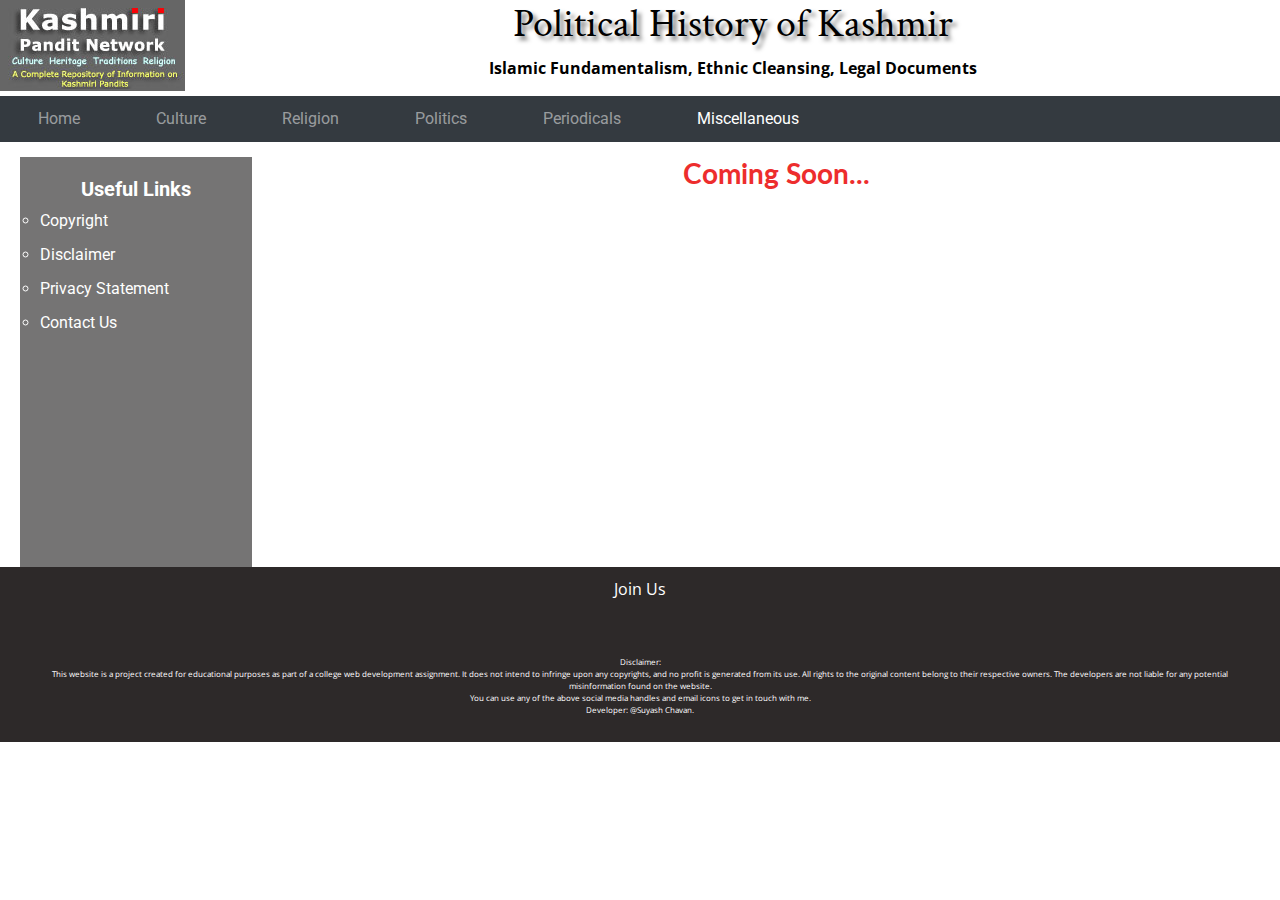
<file: miscellaneous.html>
<!DOCTYPE html>
<html lang="en">

<head>
    <meta charset="UTF-8">
    <meta name="viewport" content="width=device-width, initial-scale=1.0">
    <title>iKashmiriPandit</title>

    <!-- BOOTSTRAP -->
    <link rel="stylesheet" href="https://cdn.jsdelivr.net/npm/bootstrap@4.0.0/dist/css/bootstrap.min.css"
        integrity="sha384-Gn5384xqQ1aoWXA+058RXPxPg6fy4IWvTNh0E263XmFcJlSAwiGgFAW/dAiS6JXm" crossorigin="anonymous">

    <script src="https://code.jquery.com/jquery-3.2.1.slim.min.js"
        integrity="sha384-KJ3o2DKtIkvYIK3UENzmM7KCkRr/rE9/Qpg6aAZGJwFDMVNA/GpGFF93hXpG5KkN"
        crossorigin="anonymous"></script>
    <script src="https://cdn.jsdelivr.net/npm/popper.js@1.12.9/dist/umd/popper.min.js"
        integrity="sha384-ApNbgh9B+Y1QKtv3Rn7W3mgPxhU9K/ScQsAP7hUibX39j7fakFPskvXusvfa0b4Q"
        crossorigin="anonymous"></script>
    <script src="https://cdn.jsdelivr.net/npm/bootstrap@4.0.0/dist/js/bootstrap.min.js"
        integrity="sha384-JZR6Spejh4U02d8jOt6vLEHfe/JQGiRRSQQxSfFWpi1MquVdAyjUar5+76PVCmYl"
        crossorigin="anonymous"></script>

    <!-- STYLESHEET -->
    <link rel="stylesheet" href="styles.css">

    <!-- FONTS  -->
    <link rel="preconnect" href="https://fonts.googleapis.com">
    <link rel="preconnect" href="https://fonts.gstatic.com" crossorigin>
    <link
        href="https://fonts.googleapis.com/css2?family=Crimson+Text:wght@700&family=Lato:ital@1&family=Montserrat&family=Open+Sans&family=Roboto&display=swap"
        rel="stylesheet">

    <!-- ICONS -->
    <link rel="stylesheet" href="https://cdnjs.cloudflare.com/ajax/libs/font-awesome/6.4.2/css/all.min.css"
        integrity="sha512-z3gLpd7yknf1YoNbCzqRKc4qyor8gaKU1qmn+CShxbuBusANI9QpRohGBreCFkKxLhei6S9CQXFEbbKuqLg0DA=="
        crossorigin="anonymous" referrerpolicy="no-referrer" />
</head>

<body>
    <section class="head-sect">

        <!-- HEAD INTRO SECTION  -->
        <div class="head-intro">
            <div class="grid-container">
                <div class="logo-img grid-item">
                    <img src="Images/logo_images/logo_grey.gif" alt="logo image" class="logo-img">
                </div>
                <div class="head grid-item">
                    <h1 class="title">Political History of Kashmir</h1>
                    <p class="head-para">Islamic Fundamentalism, Ethnic Cleansing, Legal Documents</p>
                </div>
            </div>
        </div>

        <!-- NAVBAR  -->

        <nav class="nabar navbar-expand-lg navbar-dark bg-dark">
            <button class="navbar-toggler" type="button" data-toggle="collapse" data-target="#navbarSupportedContent"
                aria-controls="navbarSupportedContent" aria-expanded="false" aria-label="Toggle navigation">
                <span class="navbar-toggler-icon"></span>
            </button>
            <div class="collapse navbar-collapse" id="navbarSupportedContent">
                <div class="navbar-nav">
                    <a class="nav-item nav-link" href="index.html">Home </a>
                    <a class="nav-item nav-link" href="culture.html">Culture</a>
                    <a class="nav-item nav-link" href="religion.html">Religion</a>
                    <a class="nav-item nav-link" href="politics.html">Politics</a>
                    <a class="nav-item nav-link" href="periodicals.html">Periodicals</a>
                    <a class="nav-item nav-link active" href="miscellaneous.html">Miscellaneous</a>
                </div>
            </div>
        </nav>
    </section>

    <!-- BODY SECTION  -->

    <section class="info-sect">
        <div class="info-container">
            <div class="info-links">
                <h2 class="info-links-head">Useful Links</h2>
                <li><a href="#">Copyright</a></li>
                <li><a href="#">Disclaimer</a></li>
                <li><a href="#">Privacy Statement</a></li>
                <li><a href="#">Contact Us</a></li>
            </div>
            <div class="info">
                <h2>Coming Soon...</h2>
                <div class="empty" style="height: 23em;"></div>
            </div>
        </div>

    </section>

    <!-- FOOTER  -->

    <footer>
        <p id="join-us">Join Us</p>
        <div class="social-media-logos">
            <a href="https://twitter.com/suyashchavanoff?s=20"><i class="fa-brands fa-x-twitter fa-2xl"></i></a>
            <a href="https://github.com/SuyashChavanOfficial"><i class="fa-brands fa-github fa-2xl"></i></a>
            <a href="https://www.linkedin.com/in/suyashchavanofficial"><i class="fa-brands fa-linkedin fa-2xl"></i></a>
            <a href="https://www.instagram.com/suyashchavanofficial/"><i class="fa-brands fa-instagram fa-2xl"></i></a>
        </div>
        <div class="" id="footer-disclaimer">
            <p>Disclaimer:
                <br>
                This website is a project created for educational purposes as part of a college web development assignment. It does not intend to infringe upon any copyrights, and no profit is generated from its use. 
                All rights to the original content belong to their respective owners. 
                The developers are not liable for any potential misinformation found on the website. 
                <br>
                You can use any of the above social media handles and email icons to get in touch with me.
                <br>
                Developer: @Suyash Chavan.
            </p>
        </div>
    </footer>

    <script src="index.js"></script>
</body>

</html>
</file>
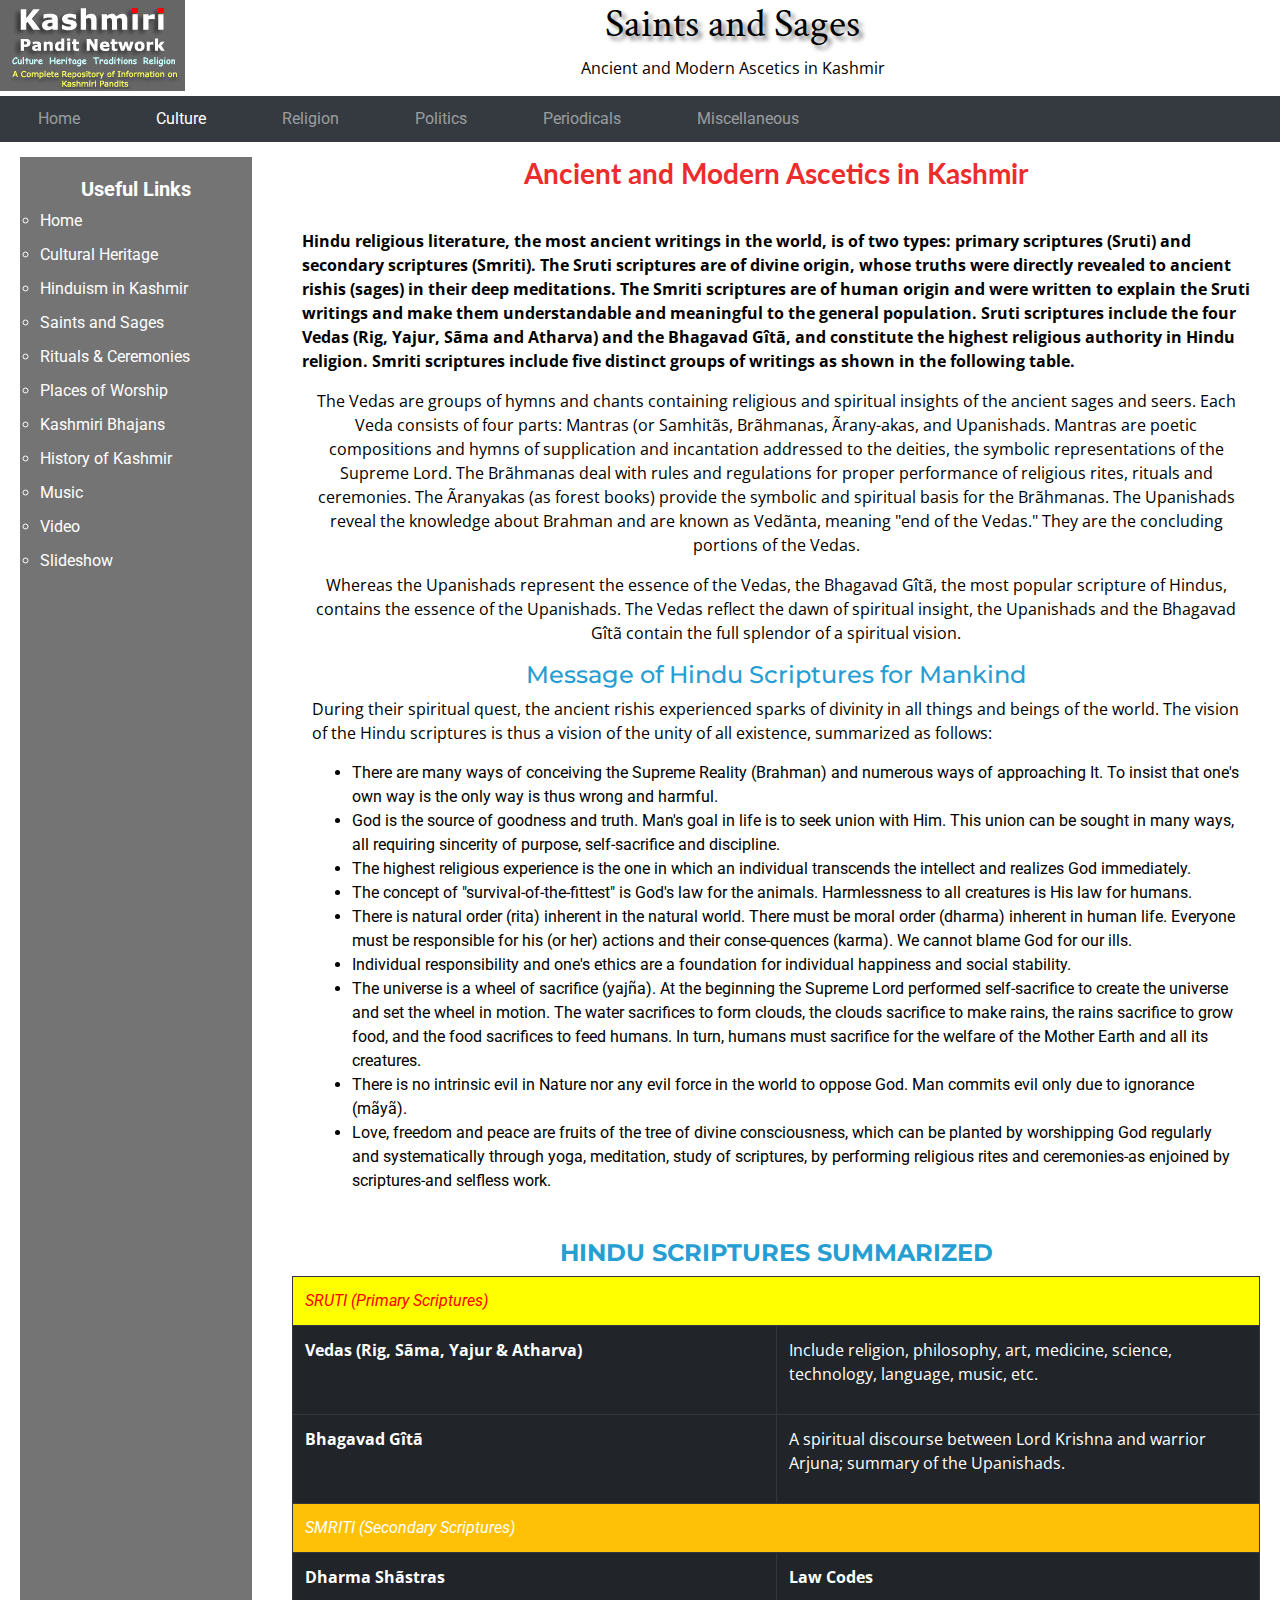
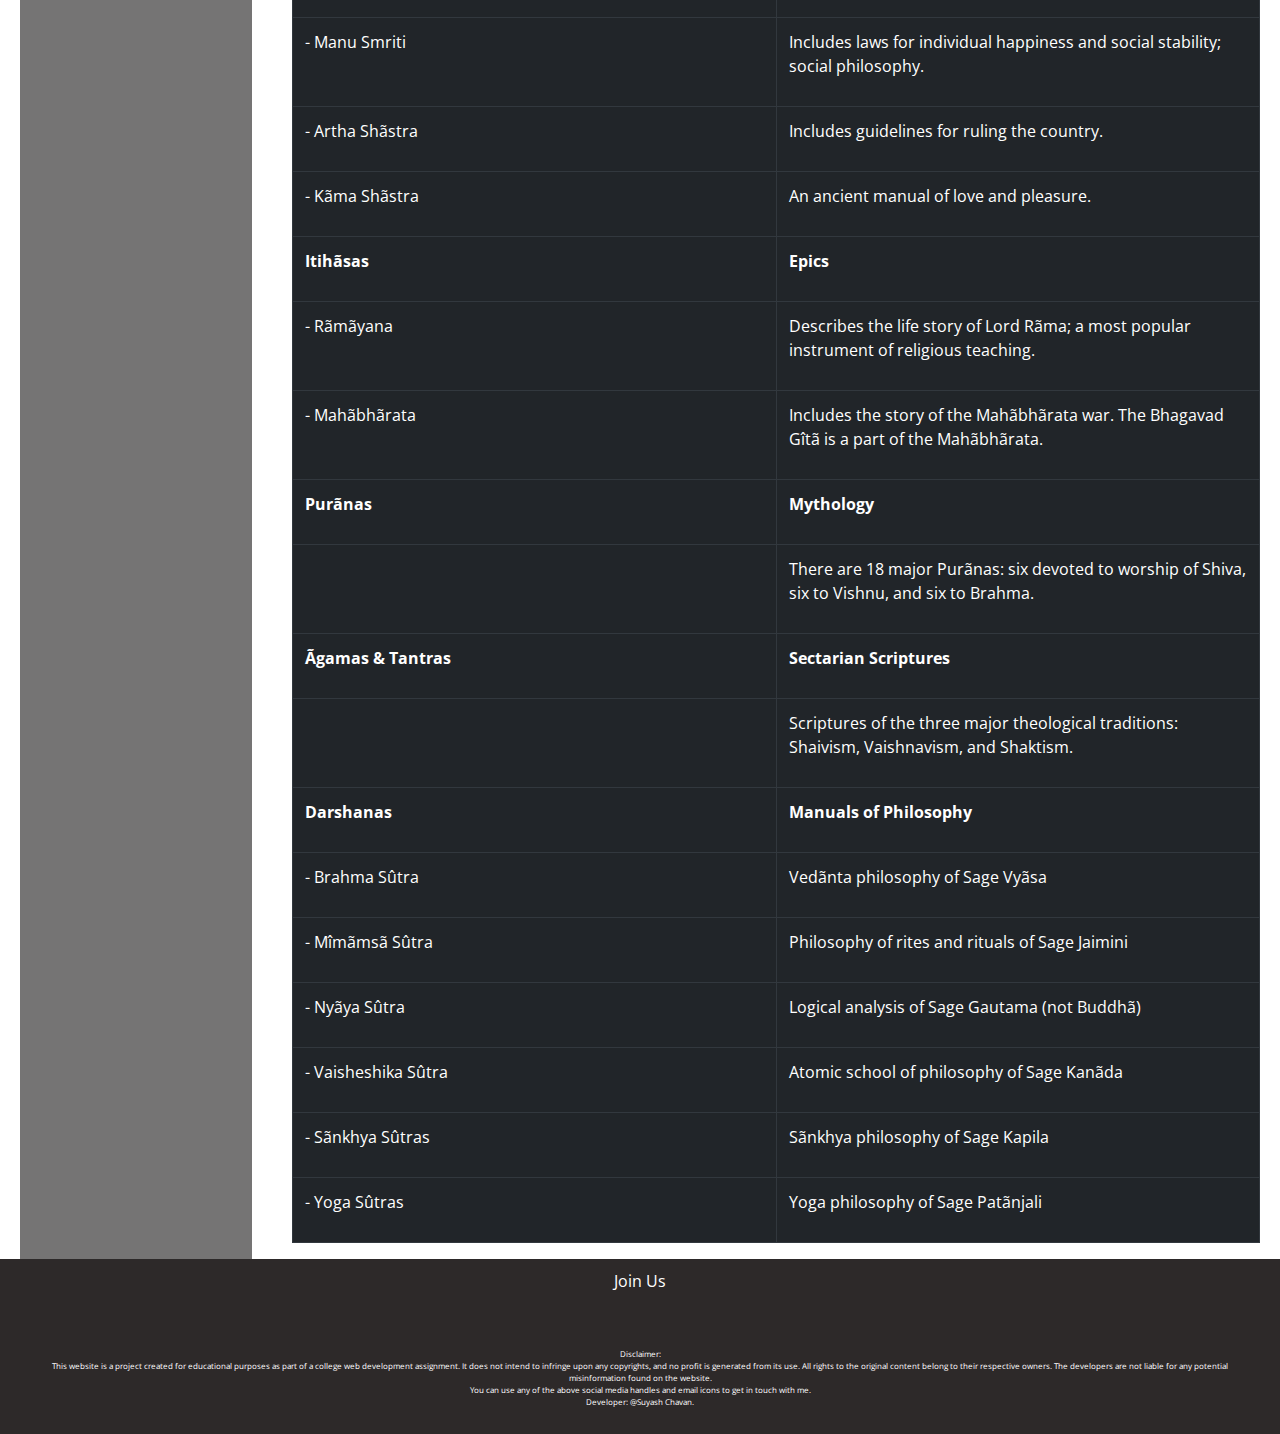
<file: scriptures.html>
<!DOCTYPE html>
<html lang="en">

<head>
    <meta charset="UTF-8">
    <meta name="viewport" content="width=device-width, initial-scale=1.0">
    <title>iKashmiriPandit</title>

    <!-- STYLESHEET -->
    <link rel="stylesheet" href="styles.css">

    <!-- BOOTSTRAP -->
    <link rel="stylesheet" href="https://cdn.jsdelivr.net/npm/bootstrap@4.0.0/dist/css/bootstrap.min.css"
        integrity="sha384-Gn5384xqQ1aoWXA+058RXPxPg6fy4IWvTNh0E263XmFcJlSAwiGgFAW/dAiS6JXm" crossorigin="anonymous">

    <script src="https://code.jquery.com/jquery-3.2.1.slim.min.js"
        integrity="sha384-KJ3o2DKtIkvYIK3UENzmM7KCkRr/rE9/Qpg6aAZGJwFDMVNA/GpGFF93hXpG5KkN"
        crossorigin="anonymous"></script>
    <script src="https://cdn.jsdelivr.net/npm/popper.js@1.12.9/dist/umd/popper.min.js"
        integrity="sha384-ApNbgh9B+Y1QKtv3Rn7W3mgPxhU9K/ScQsAP7hUibX39j7fakFPskvXusvfa0b4Q"
        crossorigin="anonymous"></script>
    <script src="https://cdn.jsdelivr.net/npm/bootstrap@4.0.0/dist/js/bootstrap.min.js"
        integrity="sha384-JZR6Spejh4U02d8jOt6vLEHfe/JQGiRRSQQxSfFWpi1MquVdAyjUar5+76PVCmYl"
        crossorigin="anonymous"></script>

    <!-- FONTS  -->
    <link rel="preconnect" href="https://fonts.googleapis.com">
    <link rel="preconnect" href="https://fonts.gstatic.com" crossorigin>
    <link
        href="https://fonts.googleapis.com/css2?family=Crimson+Text:wght@700&family=Lato:ital@1&family=Montserrat&family=Open+Sans&family=Roboto&display=swap"
        rel="stylesheet">

    <!-- ICONS -->
    <link rel="stylesheet" href="https://cdnjs.cloudflare.com/ajax/libs/font-awesome/6.4.2/css/all.min.css"
        integrity="sha512-z3gLpd7yknf1YoNbCzqRKc4qyor8gaKU1qmn+CShxbuBusANI9QpRohGBreCFkKxLhei6S9CQXFEbbKuqLg0DA=="
        crossorigin="anonymous" referrerpolicy="no-referrer" />
</head>

<body>
    <section class="head-sect">

        <!-- HEAD INTRO SECTION  -->
        <div class="head-intro">
            <div class="grid-container">
                <div class="logo-img grid-item">
                    <img src="Images/logo_images/logo_grey.gif" alt="logo image" class="logo-img">
                </div>
                <div class="head grid-item">
                    <h1 class="title">Saints and Sages</h1>
                    <p>Ancient and Modern Ascetics in Kashmir</p>
                </div>
            </div>
        </div>

        <!-- NAVBAR  -->

        <nav class="nabar navbar-expand-lg navbar-dark bg-dark">
            <button class="navbar-toggler" type="button" data-toggle="collapse" data-target="#navbarSupportedContent"
                aria-controls="navbarSupportedContent" aria-expanded="false" aria-label="Toggle navigation">
                <span class="navbar-toggler-icon"></span>
            </button>
            <div class="collapse navbar-collapse" id="navbarSupportedContent">
                <div class="navbar-nav">
                    <a class="nav-item nav-link" href="index.html">Home </a>
                    <a class="nav-item nav-link active" href="culture.html">Culture</a>
                    <a class="nav-item nav-link" href="religion.html">Religion</a>
                    <a class="nav-item nav-link" href="politics.html">Politics</a>
                    <a class="nav-item nav-link" href="periodicals.html">Periodicals</a>
                    <a class="nav-item nav-link" href="miscellaneous.html">Miscellaneous</a>
                </div>
            </div>
        </nav>
    </section>
    <section class="info-sect">
        <div class="info-container">
            <div class="info-links">
                <h2 class="info-links-head">Useful Links</h2>
                <li><a href="index.html">Home</a></li>
                <li><a href="culture.html">Cultural Heritage</a></li>
                <li><a href="religion.html">Hinduism in Kashmir</a></li>
                <li><a href="saints.html">Saints and Sages</a></li>
                <li><a href="#">Rituals & Ceremonies</a></li>
                <li><a href="#">Places of Worship</a></li>
                <li><a href="bhajans.html">Kashmiri Bhajans</a></li>
                <li><a href="">History of Kashmir</a></li>
                <li><a href="#">Music</a></li>
                <li><a href="#">Video</a></li>
                <li><a href="#">Slideshow</a></li>
            </div>
            <div class="info">
                <h2 class="info-head">Ancient and Modern Ascetics in Kashmir</h2>
                <div class="kashmiri-pandit-info">
                    <p class="info-intro">
                        Hindu religious literature, the most ancient writings in the world, is of two types: primary
                        scriptures (Sruti) and secondary scriptures (Smriti). The Sruti scriptures are of divine origin,
                        whose truths were directly revealed to ancient rishis (sages) in their deep meditations. The
                        Smriti scriptures are of human origin and were written to explain the Sruti writings and make
                        them understandable and meaningful to the general population. Sruti scriptures include the four
                        Vedas (Rig, Yajur, Sãma and Atharva) and the Bhagavad Gîtã, and constitute the highest religious
                        authority in Hindu religion. Smriti scriptures include five distinct groups of writings as shown
                        in the following table.
                    </p>
                    <div class="info-main-grid">
                        <div class="info-main-item">
                            <p>
                                The Vedas are groups of hymns and chants containing religious and spiritual insights of
                                the ancient sages and seers. Each Veda consists of four parts: Mantras (or Samhitãs,
                                Brãhmanas, Ãrany-akas, and Upanishads. Mantras are poetic compositions and hymns of
                                supplication and incantation addressed to the deities, the symbolic representations of
                                the Supreme Lord. The Brãhmanas deal with rules and regulations for proper performance
                                of religious rites, rituals and ceremonies. The Ãranyakas (as forest books) provide the
                                symbolic and spiritual basis for the Brãhmanas. The Upanishads reveal the knowledge
                                about Brahman and are known as Vedãnta, meaning "end of the Vedas." They are the
                                concluding portions of the Vedas.
                            </p>
                            <p>
                                Whereas the Upanishads represent the essence of the Vedas, the Bhagavad Gîtã, the most
                                popular scripture of Hindus, contains the essence of the Upanishads. The Vedas reflect
                                the dawn of spiritual insight, the Upanishads and the Bhagavad Gîtã contain the full
                                splendor of a spiritual vision.
                            </p>
                            <h3>Message of Hindu Scriptures for Mankind</h3>
                            <div style="text-align: left;">
                                <p>
                                    During their spiritual quest, the ancient rishis experienced sparks of divinity in
                                    all things and beings of the world. The vision of the Hindu scriptures is thus a
                                    vision of the unity of all existence, summarized as follows:
                                <ul>
                                    <li>There are many ways of conceiving the Supreme Reality (Brahman) and numerous
                                        ways of approaching It. To insist that one's own way is the only way is thus
                                        wrong and harmful.</li>
                                    <li>God is the source of goodness and truth. Man's goal in life is to seek union
                                        with Him. This union can be sought in many ways, all requiring sincerity of
                                        purpose, self-sacrifice and discipline.</li>
                                    <li>The highest religious experience is the one in which an individual transcends
                                        the intellect and realizes God immediately.</li>
                                    <li>The concept of "survival-of-the-fittest" is God's law for the animals.
                                        Harmlessness to all creatures is His law for humans.</li>
                                    <li>There is natural order (rita) inherent in the natural world. There must be moral
                                        order (dharma) inherent in human life. Everyone must be responsible for his (or
                                        her) actions and their conse-quences (karma). We cannot blame God for our ills.
                                    </li>
                                    <li>Individual responsibility and one's ethics are a foundation for individual
                                        happiness and social stability.</li>
                                    <li>The universe is a wheel of sacrifice (yajña). At the beginning the Supreme Lord
                                        performed self-sacrifice to create the universe and set the wheel in motion. The
                                        water sacrifices to form clouds, the clouds sacrifice to make rains, the rains
                                        sacrifice to grow food, and the food sacrifices to feed humans. In turn, humans
                                        must sacrifice for the welfare of the Mother Earth and all its creatures.</li>
                                    <li>There is no intrinsic evil in Nature nor any evil force in the world to oppose
                                        God. Man commits evil only due to ignorance (mãyã).</li>
                                    <li>Love, freedom and peace are fruits of the tree of divine consciousness, which
                                        can be planted by worshipping God regularly and systematically through yoga,
                                        meditation, study of scriptures, by performing religious rites and ceremonies-as
                                        enjoined by scriptures-and selfless work.</li>
                                </ul>
                                </p>
                            </div>

                        </div>
                    </div>
                </div>

                <!-- FEATURED SECTION TABLE  -->

                <div class="table-section">
                    <h3 class="table-head">HINDU SCRIPTURES SUMMARIZED</h3>
                    <table class="table table-bordered table-dark table-responsive-md">
                        <tr>
                            <td style="background-color: yellow; color: red;" colspan="2"><i>SRUTI (Primary
                                    Scriptures)</i></td>
                        </tr>
                        <tr>
                            <td>
                                <p><b>Vedas (Rig, Sãma, Yajur & Atharva)</b></p>
                            </td>
                            <td>
                                <p>Include religion, philosophy, art, medicine, science, technology, language, music,
                                    etc.</p>
                            </td>
                        </tr>
                        <tr>
                            <td>
                                <p><b>Bhagavad Gîtã</b></p>
                            </td>
                            <td>
                                <p>A spiritual discourse between Lord Krishna and warrior Arjuna; summary of the
                                    Upanishads.</p>
                            </td>
                        </tr>
                        <tr>
                            <td class="bg-warning" colspan="2"><i>SMRITI (Secondary
                                    Scriptures)</i></td>
                        </tr>
                        <tr>
                            <td>
                                <p><b>Dharma Shãstras</b></p>
                            </td>
                            <td>
                                <p><b>Law Codes</b></p>
                            </td>
                        </tr>
                        <tr>
                            <td>
                                <p>- Manu Smriti</p>
                            </td>
                            <td>
                                <p>Includes laws for individual happiness and social stability; social philosophy.</p>
                            </td>
                        </tr>
                        <tr>
                            <td>
                                <p>- Artha Shãstra</p>
                            </td>
                            <td>
                                <p>Includes guidelines for ruling the country.</p>
                            </td>
                        </tr>
                        <tr>
                            <td>
                                <p>- Kãma Shãstra</p>
                            </td>
                            <td>
                                <p>An ancient manual of love and pleasure.</p>
                            </td>
                        </tr>
                        <tr>
                            <td>
                                <p><b>Itihãsas</b></p>
                            </td>
                            <td>
                                <p><b>Epics</b></p>
                            </td>
                        </tr>
                        <tr>
                            <td>
                                <p>- Rãmãyana </p>
                            </td>
                            <td>
                                <p>Describes the life story of Lord Rãma; a most popular instrument of religious teaching.</p>
                            </td>
                        </tr>
                        <tr>
                            <td>
                                <p>- Mahãbhãrata </p>
                            </td>
                            <td>
                                <p>Includes the story of the Mahãbhãrata war. The Bhagavad Gîtã is a part of the Mahãbhãrata.</p>
                            </td>
                        </tr>
                        <tr>
                            <td>
                                <p><b>Purãnas</b></p>
                            </td>
                            <td>
                                <p><b>Mythology</b></p>
                            </td>
                        </tr>
                        <tr>
                            <td>
                            </td>
                            <td>
                                <p>There are 18 major Purãnas: six devoted to worship of Shiva, six to Vishnu, and six
                                    to Brahma.</p>
                            </td>
                        </tr>
                        <tr>
                            <td>
                                <p><b>Ãgamas & Tantras </b></p>
                            </td>
                            <td>
                                <p><b>Sectarian Scriptures</b></p>
                            </td>
                        </tr>
                        <tr>
                            <td>

                            </td>
                            <td>
                                <p>Scriptures of the three major theological traditions: Shaivism, Vaishnavism, and
                                    Shaktism.</p>
                            </td>
                        </tr>
                        <tr>
                            <td>
                                <p><b>Darshanas</b></p>
                            </td>
                            <td>
                                <p><b>Manuals of Philosophy</b></p>
                            </td>
                        </tr>
                        <tr>
                            <td>
                                <p>- Brahma Sûtra</p>
                            </td>
                            <td>
                                <p>Vedãnta philosophy of Sage Vyãsa</p>
                            </td>
                        </tr>
                        <tr>
                            <td>
                                <p>- Mîmãmsã Sûtra </p>
                            </td>
                            <td>
                                <p>Philosophy of rites and rituals of Sage Jaimini</p>
                            </td>
                        </tr>
                        <tr>
                            <td>
                                <p>- Nyãya Sûtra</p>
                            </td>
                            <td>
                                <p>Logical analysis of Sage Gautama (not Buddhã)</p>
                            </td>
                        </tr>
                        <tr>
                            <td>
                                <p>- Vaisheshika Sûtra </p>
                            </td>
                            <td>
                                <p>Atomic school of philosophy of Sage Kanãda</p>
                            </td>
                        </tr>
                        <tr>
                            <td>
                                <p>- Sãnkhya Sûtras </p>
                            </td>
                            <td>
                                <p>Sãnkhya philosophy of Sage Kapila</p>
                            </td>
                        </tr>
                        <tr>
                            <td>
                                <p>- Yoga Sûtras </p>
                            </td>
                            <td>
                                <p>Yoga philosophy of Sage Patãnjali</p>
                            </td>
                        </tr>
                    </table>
                </div>
            </div>
        </div>


    </section>

    <!-- FOOTER  -->

    <footer>
        <p id="join-us">Join Us</p>
        <div class="social-media-logos">
            <a href="https://twitter.com/suyashchavanoff?s=20"><i class="fa-brands fa-x-twitter fa-2xl"></i></a>
            <a href="https://github.com/SuyashChavanOfficial"><i class="fa-brands fa-github fa-2xl"></i></a>
            <a href="https://www.linkedin.com/in/suyashchavanofficial"><i class="fa-brands fa-linkedin fa-2xl"></i></a>
            <a href="https://www.instagram.com/suyashchavanofficial/"><i class="fa-brands fa-instagram fa-2xl"></i></a>
        </div>
        <div class="" id="footer-disclaimer">
            <p>Disclaimer:
                <br>
                This website is a project created for educational purposes as part of a college web development
                assignment. It does not intend to infringe upon any copyrights, and no profit is generated from its use.
                All rights to the original content belong to their respective owners.
                The developers are not liable for any potential misinformation found on the website.
                <br>
                You can use any of the above social media handles and email icons to get in touch with me.
                <br>
                Developer: @Suyash Chavan.
            </p>
        </div>
    </footer>

    <script src="index.js"></script>
</body>
</file>
<file: styles.css>
/* !------------------------------------------------------------ INDEX ------------------------------------------------------------! */

body {
    background-color: #ffffff !important;
    color: #000000 !important;
}

p {
    font-family: 'Open Sans', sans-serif !important;
}

a:hover {
    color: #ff9900 !important;
    text-decoration: none !important;
}

/* HEAD INTRO SECTION  */

.title {
    font-family: 'Crimson Text', serif;
    text-shadow: 4px 4px 4px rgba(0, 0, 0, 0.5);
}

.grid-container {
    display: grid;
    grid-template-columns: 1fr 7fr;
}

.head {
    text-align: center;
}

.head-para {
    font-weight: bolder;
}

/* NAVBAR SECTION  */

.navbar-nav .nav-link {
    margin: 3px 30px;
}

/* PHOTO CAROUSEL */

    .carousel-container {
        width: 100%;
        max-width: 1200px;
        margin: 0 auto;
        overflow: hidden;
    }

    /* Position the carousel images at the top of the screen below the navbar */
    #kashmirPhotosCarousel {
        position: relative;
        max-width: 100%;
        margin: 0 auto;
    }

    .carousel-inner .carousel-item {
        width: 100%; /* Adjust as needed */
        max-height: 630px; /* Adjust as needed */
        margin: 0 auto; /* Center the carousel items */
    }

    /* Define dimensions for the image frame */
    .carousel-inner .carousel-item .image-frame {
        width: 1200px; /* Adjust the width as needed */
        height: 630px; /* Adjust the height as needed */
        margin: 0 auto; /* Center the image frame */
        overflow: hidden;
        box-shadow: 15px 0px 15px rgba(0, 0, 0, 0.6);
    }

    /* Make images fill the frame while preserving aspect ratio */
        .carousel-inner .carousel-item .image-frame img {
            width: 100%;
            height: 100%;
            object-fit: cover;
            margin: 0 auto;
        }

    /* Carousel button position change */
        .carousel-control-prev {
            left: 50px !important; /* Adjust the left position */
        }

        .carousel-control-next {
            right: 50px !important; /* Adjust the right position */
        }

/* INFORMATION SECTION  */

    /* Links Section  */
    
        .info-container {
            display: grid;
            grid-template-columns: 2fr 8fr;
            margin-top: 15px;
            gap: 20px;
        }

        .info-links {
            margin-left: 20px;
            text-align: centre;
            padding: 20px;
            color: white;
            background-color: #757474;
        }

        .info-links a {
            color: white;
            text-decoration: none;
        }

        .info-links li {
            list-style-type: circle;
            color: white;
            
            margin-bottom: 10px; /* Add some spacing between list items */
        }

        .info-links h2 {
            text-align: center;
            font-size: 1.25rem;
            font-weight: 700;
        }

    /* Information Section  */

        .info h2 {
            text-align: center;
            font-family: 'Lato', sans-serif;
            color: rgb(237, 45, 45);
            font-size: 1.75rem;
            font-weight: bold;
        }

        .info h3 {
            text-align: center;
            font-family: 'Montserrat', sans-serif;
            font-size: 1.50rem;
            color: #269ed2;
        }

        .info h4 {
            font-family: 'Roboto', sans-serif;
            font-size: 1.25rem;
        }

        .info-grid{
            width: 100%;
            overflow: hidden;
            display: flex;
            flex-direction: column;
            text-align: center;
        }

        .info-grid-item {
            text-align: center;
            margin: 10px;
            margin-bottom: 1em;
        }

        .info-main-grid {
            text-align: center;
        }

        .info-main-item {
            text-align: center;
            margin: 10px;
        }

        .info-img {
            width: 25em;
            border: solid 2px;
            margin: 0 auto 10px;
        }

    /* IMAGE CAROUSEL  */

        /* Center the carousel */
    .img-container {
        display: flex;
        align-items: center;
        justify-content: center;
    }

    .img-container-inner {
        text-align: center;
    }

    /* Set a consistent height and max-width for the carousel images */
    .img-container-item img {
        height: 20rem; /* Allow images to adjust height while maintaining aspect ratio */
        width: 30rem;
        max-width: 100%; /* Allow images to adjust width while maintaining aspect ratio */
    }

    /* Add some spacing between carousel items */
    .img-container-item {
        padding: 0 15px; /* Adjust as needed */
        display: inline-block;
        float: none;
    }

/* FOOTER  */

footer {
    background-color: rgb(45, 41, 41);
    width: 100%;
    padding: 10px 0; 
    color: white;
    text-align: center;
}

footer a {
    margin: 10px;
    color: white;
}

.social-media-logo a {
    margin: 0 10px;
}

#footer-disclaimer {
    text-align: center;
    font-size: 8px;
    margin-top: 15px;
    width: auto;
    padding: 0 5em;
}


/* FOR MOBILE DEVICES */

    @media (max-width: 1080px) {

        .head-section {
            text-align: center;
        }

        .carousel-container {
            max-width: 100%;
        }

        .grid-container {
            display: block;
            text-align: center;
        }
        
        .logo-img {
            display: none;
        }

        .centre-image {
            max-width: 100%; /* Ensure the image doesn't exceed container width */
            max-height: 100%; /* Ensure the image doesn't exceed container height */
        }

        .info {
            padding: 0;
        }

        .info-container {
            display: flex; /* Use flex display to center align horizontally */
            flex-direction: column; /* Stack items vertically */
            align-items: center; /* Center items horizontally */
        }

        .info-flex-item {
            padding: 10px;
            margin: 10px;
        }

        .info h2 {
            font-size: 1.5rem; /* Adjust the font size as needed */
        }
    
        .info h3 {
            font-size: 1.25rem; /* Adjust the font size as needed */
        }
    
        .info p {
            font-size: 1rem; /* Adjust the font size as needed */
            text-align: left;
        }

        /* Add padding to .info-grid-item */
        .info-grid-item {
            padding: 10px;
            margin: 10px;
        }
    
        .info p {
            text-align: left;
        }
    
        .info-img {
            width: 50%;
            max-width: none; /* Ensure the image doesn't exceed container width */
            height: auto; /* Allow the height to adjust proportionally */
            border: solid 2px;
            display: block;
        }

        .info-links {
            display: none;
        }

        .table tbody tr {
            display: flex;
            flex-direction: column;
        }
    
        .table tbody td {
            width: 100%; /* Make each cell take the full width */
            padding: 10px 10px 0;
        }
    }

/* !------------------------------------------------------------ INFO.HTML ------------------------------------------------------------! */

.kashmiri-pandit-info {
    padding: 30px;
    text-align: center;
}

.info-intro {
    text-align: left;
    font-weight: bold;
}

.info-quote {
    font-style: italic;
    padding: 10px;
    text-align: center;
}

.info-main {
    margin: 20px 0;
    line-height: 1.6;
}


/* !------------------------------------------------------------ TABLE SECTION ------------------------------------------------------------! */
.table {
    table-layout: fixed;
    width: 100%;
}

.table-section {
    padding: 0 20px;
}

.table-head {
    text-align: center;
    font-weight: bolder;
}

.table-img {
    float: left;
    margin: 1px 10px 1px 0px;

}

.table-responsive p {
    text-align: justify;
    font-size: 15px;
}

.table-btn {
    margin-bottom: 5px;
    text-align: center;
}
</file>
